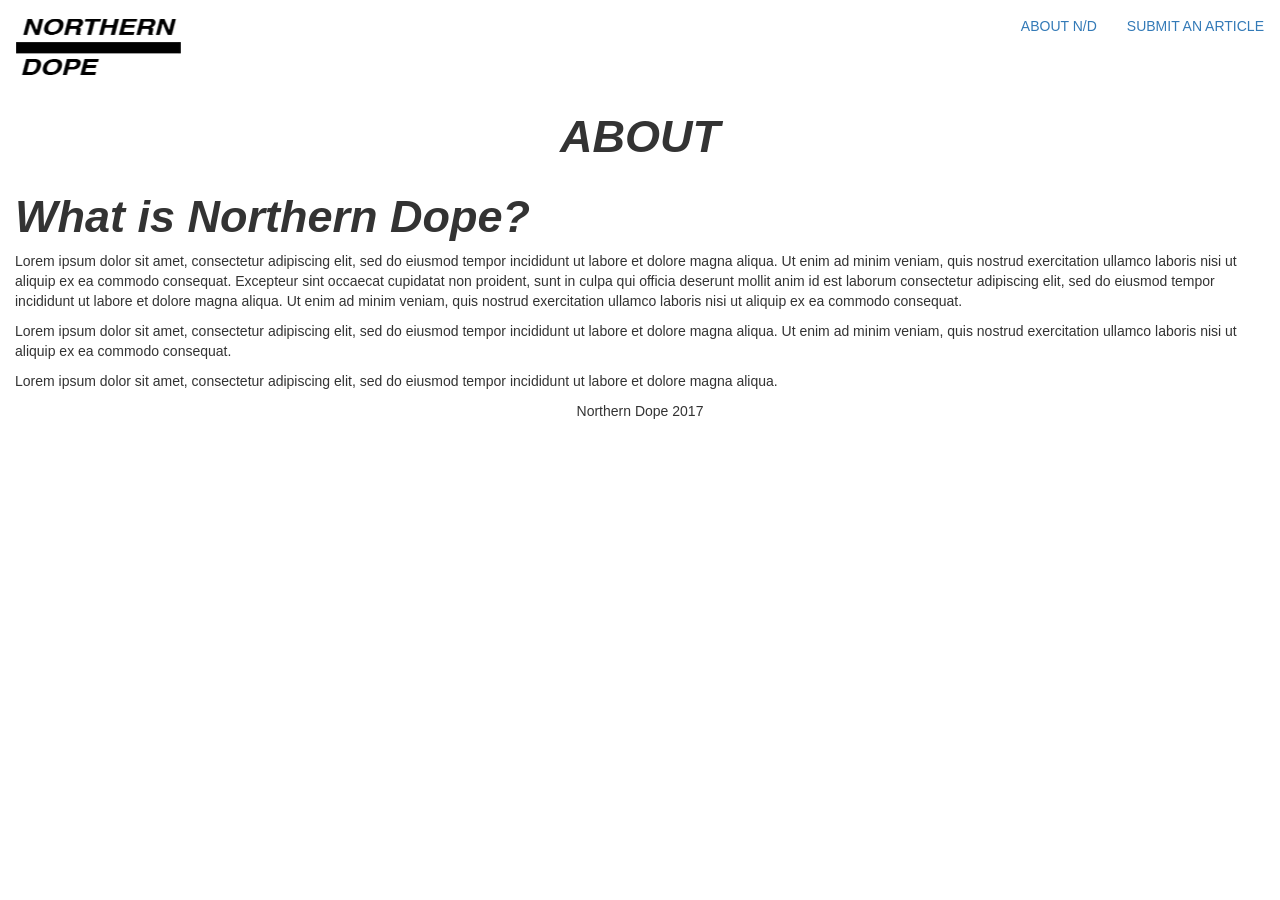
<file: about.html>
<!DOCTYPE html>
<html>
<head>
  <title>Northern Dope</title>
  <link rel="stylesheet" href="css/bootstrap.css">
  <link rel="stylesheet" href="css/style.css"> 


</head>
<body>

<nav class="navbar ">
  <div class="container-fluid header">
    <div class="navbar-header">
      <a class="logo navbar-brand" href="index.html"><img class="logo" src="images/logo.png"></a>
    </div>
      <ul class="nav navbar-other navbar-right">
        <li><a href="about.html"> ABOUT N/D</a></li>
        <li><a href="submit.html">SUBMIT AN ARTICLE</a></li>
      </ul>
    </div>
</nav>

<div class="container-fluid text-center">
  <div class="row content">
    <h2 class="title text-center">ABOUT</h2>

    <div class="col-sm-12 text-left">
      <h3 class="title">What is Northern Dope? </h3>
      <p class="article">Lorem ipsum dolor sit amet, consectetur adipiscing elit, sed do eiusmod tempor incididunt ut labore et dolore magna aliqua. Ut enim ad minim veniam, quis nostrud exercitation ullamco laboris nisi ut aliquip ex ea commodo consequat. Excepteur sint occaecat cupidatat non proident, sunt in culpa qui officia deserunt mollit anim id est laborum consectetur adipiscing elit, sed do eiusmod tempor incididunt ut labore et dolore magna aliqua. Ut enim ad minim veniam, quis nostrud exercitation ullamco laboris nisi ut aliquip ex ea commodo consequat.</p>
       <p class="article">Lorem ipsum dolor sit amet, consectetur adipiscing elit, sed do eiusmod tempor incididunt ut labore et dolore magna aliqua. Ut enim ad minim veniam, quis nostrud exercitation ullamco laboris nisi ut aliquip ex ea commodo consequat.</p>
        <p class="article">Lorem ipsum dolor sit amet, consectetur adipiscing elit, sed do eiusmod tempor incididunt ut labore et dolore magna aliqua.</p>
    </div>

  </div>
</div>

<footer class="container-fluid text-center">
  <p>Northern Dope 2017</p>
</footer>

</body>
</html>
</file>
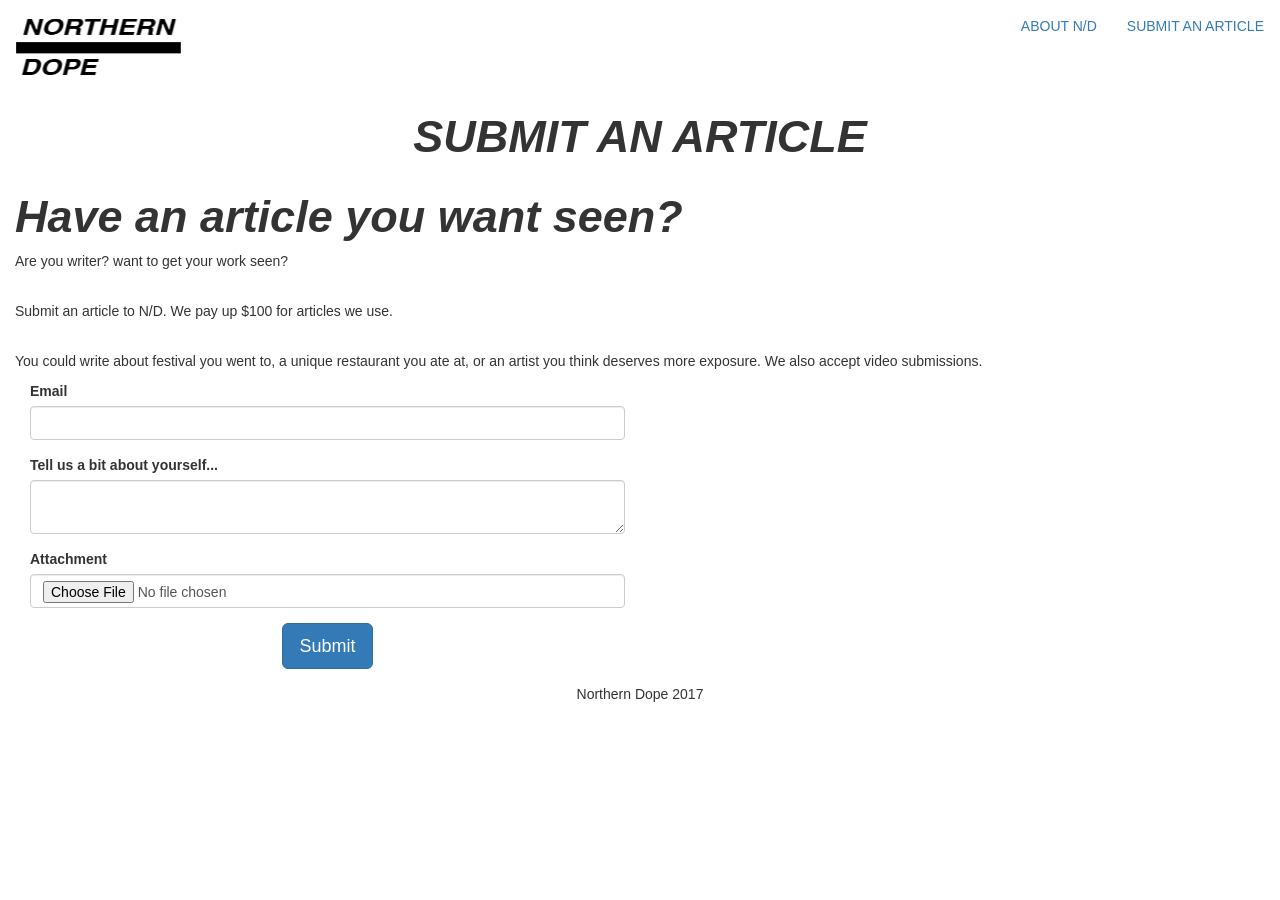
<file: submit.html>
<!DOCTYPE html>
<html>
<head>
  <title>Northern Dope</title>
  <link rel="stylesheet" href="css/bootstrap.css">
  <link rel="stylesheet" href="css/style.css">



</head>
<body>

<nav class="navbar ">
  <div class="container-fluid header">
    <div class="navbar-header">
        <span class="icon-bar"></span>
        <span class="icon-bar"></span>
        <span class="icon-bar"></span>

      <a class="logo navbar-brand" href="index.html"><img class="logo" src="images/logo.png"> </a>
    </div>


      <ul class="nav navbar-other navbar-right">
        <li><a href="about.html"> ABOUT N/D</a></li>
        <li><a href="submit.html">SUBMIT AN ARTICLE</a></li>
      </ul>
    </div>
</nav>

<div class="container-fluid text-center">
  <div class="row content">
    <h1 class="title text-center heading">SUBMIT AN ARTICLE</h1>

    <div class="col-sm-12 text-left">
        <h3 class="title">Have an article you want seen?</h3>
        <p class="article">Are you writer? want to get your work seen?</p>
        <br>
        <p class="article">Submit an article to N/D. We pay up $100 for articles we use.</p>
        <br>
        <p class="article">You could write about festival you went to, a unique restaurant you ate at, or an artist you think deserves more exposure. We also accept video submissions.</p>
        <div class="col-sm-6">
          <form>
             <div class="form-group">
               <label>Email</label>
               <input type="text" class="form-control">
             </div>
             <div class="form-group">
               <label>Tell us a bit about yourself...</label>
               <textarea class="form-control"></textarea>
             </div>
             <div class="form-group">
               <label>Attachment</label>
               <input type="file" class="form-control">
             </div>
             <div class="form-group">
               <input type="submit" class="center-block btn-lg btn btn-primary" name="submit">
             </div>
          </form>
        </div>
    </div>

  </div>
</div>

<footer class="container-fluid text-center">
  <p> Northern Dope 2017</p>
</footer>

</body>
</html>
</file>
<file: css/style.css>
.logo{
    height: 70px;
}

.article{
    font-family: "HelveticaNeue-Light", "Helvetica Neue Light", "Helvetica Neue", Helvetica, Arial, "Lucida Grande", sans-serif;
    font-size: 14px;
}

.title{
    font-family: "HelveticaNeue-Light", "Helvetica Neue Light", "Helvetica Neue", Helvetica, Arial, "Lucida Grande", sans-serif;
    font-weight: bold;
    font-style: oblique;
    font-size: 45px;
}
</file>
